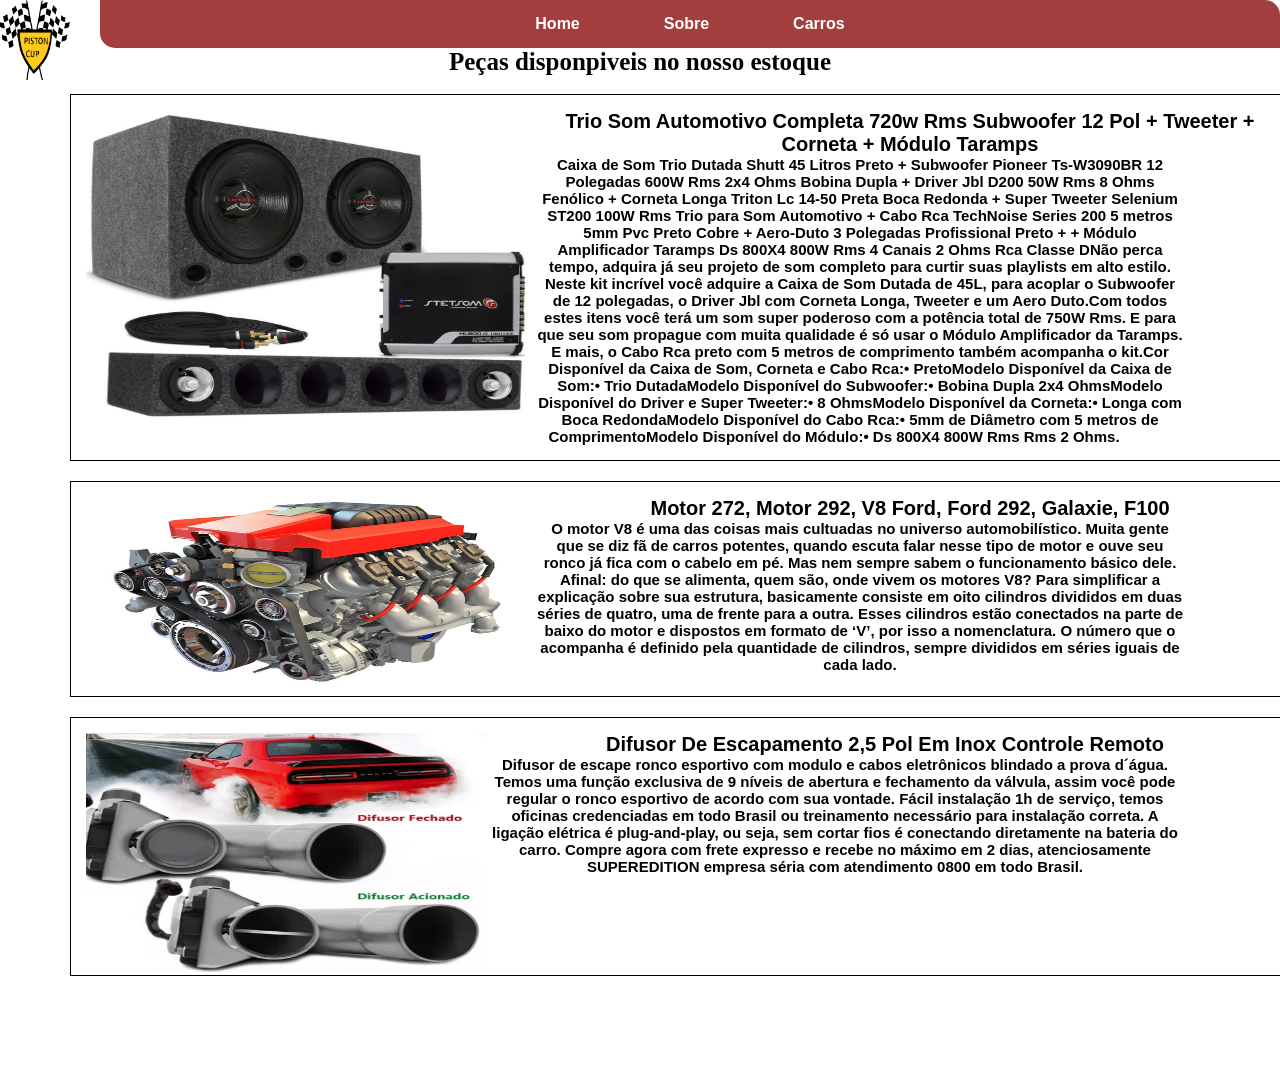
<file: index.html>
<!DOCTYPE html>
<html lang="pt-br">
 <head>
     <meta charset="utf-8">
     <meta name="viewport" content="width=device-width, inicial-scale=1.0">
     <title>Pistol Cop</title>
 </head>

 
 <link rel="stylesheet"  type="text/css" href="style/style.css">


 <body>

  <div>
  <img src="img/kisspng-racing-flags-formula-1-auto-racing-yarn-symbol-5b4c7437afbc55.6549627315317371437198 (2).png" alt="Piston cop" width="70" height="80" class="img">
  <header>
    <div class="center">
       <nav>
          <ul>
            <li><a href="piston_cup.html">Home</a></li>
            <li><a href="sobre_piston.html">Sobre</a></li>
            <li><a href="carros.html">Carros</a></li>
          </ul>
       </nav>
    </div>
</div>
  </header>
     
  
     <p id  ="pecas"><strong> Peças disponpiveis no nosso estoque</strong></p>
     <br>
     
    
    <div id="caixa">
      <img src="img/caixa-de-som-automotivo-completa-1420w-rms-subwoofer-15-quot-tweeter-corneta-modulo-taramps-12546165.jpg" alt="caixa de som" width="450" height="310" align="left">
        <p id="titulo"><strong> Trio Som Automotivo Completa 720w Rms Subwoofer 12 Pol + Tweeter + Corneta + Módulo Taramps</strong></p>
      <div>
        <p id="conteudo">Caixa de Som Trio Dutada Shutt 45 Litros Preto + Subwoofer Pioneer Ts-W3090BR
          12 Polegadas 600W Rms 2x4 Ohms Bobina Dupla + Driver Jbl D200 50W Rms 8 Ohms Fenólico + 
          Corneta Longa Triton Lc 14-50 Preta Boca Redonda + Super Tweeter Selenium ST200 100W Rms 
          Trio para Som Automotivo + Cabo Rca TechNoise Series 200 5 metros 5mm Pvc Preto Cobre + Aero-Duto 
          3 Polegadas Profissional Preto + + Módulo Amplificador Taramps Ds 800X4 800W Rms 4 Canais 2 Ohms 
          Rca Classe DNão perca tempo, adquira já seu projeto de som completo para curtir suas playlists em
          alto estilo. Neste kit incrível você adquire a Caixa de Som Dutada de 45L, para acoplar o Subwoofer
          de 12 polegadas, o Driver Jbl com Corneta Longa, Tweeter e um Aero Duto.Com todos estes itens você terá
          um som super poderoso com a potência total de 750W Rms. E para que seu som propague com muita qualidade
          é só usar o Módulo Amplificador da Taramps. E mais, o Cabo Rca preto com 5 metros de comprimento também
          acompanha o kit.Cor Disponível da Caixa de Som, Corneta e Cabo Rca:• PretoModelo Disponível da Caixa de
          Som:• Trio DutadaModelo Disponível do Subwoofer:• Bobina Dupla 2x4 OhmsModelo Disponível do Driver e Super
          Tweeter:• 8 OhmsModelo Disponível da Corneta:• Longa com Boca RedondaModelo Disponível do Cabo Rca:• 5mm de
          Diâmetro com 5 metros de ComprimentoModelo Disponível do Módulo:• Ds 800X4 800W Rms Rms 2 Ohms.</p>
      </div>
    </div>
     

    
     
     	
      <div id="motor">
        <img src="img/3DEngine1.jpgD7CD27A0-AD94-4EE8-9F4F-765FDA250B12Large.jpg" alt="carr" width="450" height="190" align="left">
        <p id="titulo"><strong>Motor 272, Motor 292, V8 Ford, Ford 292, Galaxie, F100</strong></p>
        <div>
          <p id="conteudo"> O motor V8 é uma das coisas mais cultuadas no universo automobilístico. 
            Muita gente que se diz fã de carros potentes, quando escuta falar nesse tipo 
            de motor e ouve seu ronco  já fica com o cabelo em pé. Mas nem sempre sabem o
            funcionamento básico dele. Afinal: do que se alimenta, quem são, onde vivem os
            motores V8? Para simplificar a explicação sobre sua estrutura, basicamente 
            consiste em oito cilindros divididos em duas séries de quatro, uma de frente 
            para a outra. Esses cilindros estão conectados na parte de baixo do motor e
            dispostos em formato de ‘V’, por isso a nomenclatura. O número que o acompanha
            é definido pela quantidade de cilindros, sempre divididos em séries iguais de cada lado.</p>
        </div>
     </div>

  

       <div id="difusor">
          <img src="img/difusor-escapamento-sport-universal-carbono-vw-up-D_NQ_NP_881791-MLB28426753771_102018-F (1).jpg  " alt="carr" width="400" height="240" align="left">
        <p id="titulo"><strong>Difusor De Escapamento 2,5 Pol Em Inox Controle Remoto</strong></p>
         <div>
          <p id="conteudo"> Difusor de escape ronco esportivo com modulo e cabos eletrônicos
            blindado a prova d´água. Temos uma função exclusiva de 9 níveis de
            abertura e fechamento da válvula, assim você pode regular o ronco
            esportivo de acordo com sua vontade. Fácil instalação 1h de serviço, 
            temos oficinas credenciadas em todo Brasil ou treinamento necessário
            para instalação correta. A ligação elétrica é plug-and-play, ou seja, 
            sem cortar fios é conectando diretamente na bateria do carro. Compre 
            agora com frete expresso e recebe no máximo em 2 dias, atenciosamente 
            SUPEREDITION empresa séria com atendimento 0800 em todo Brasil.</p>
         </div> 
       </div>
      

    
 </body>
</html>
</file>
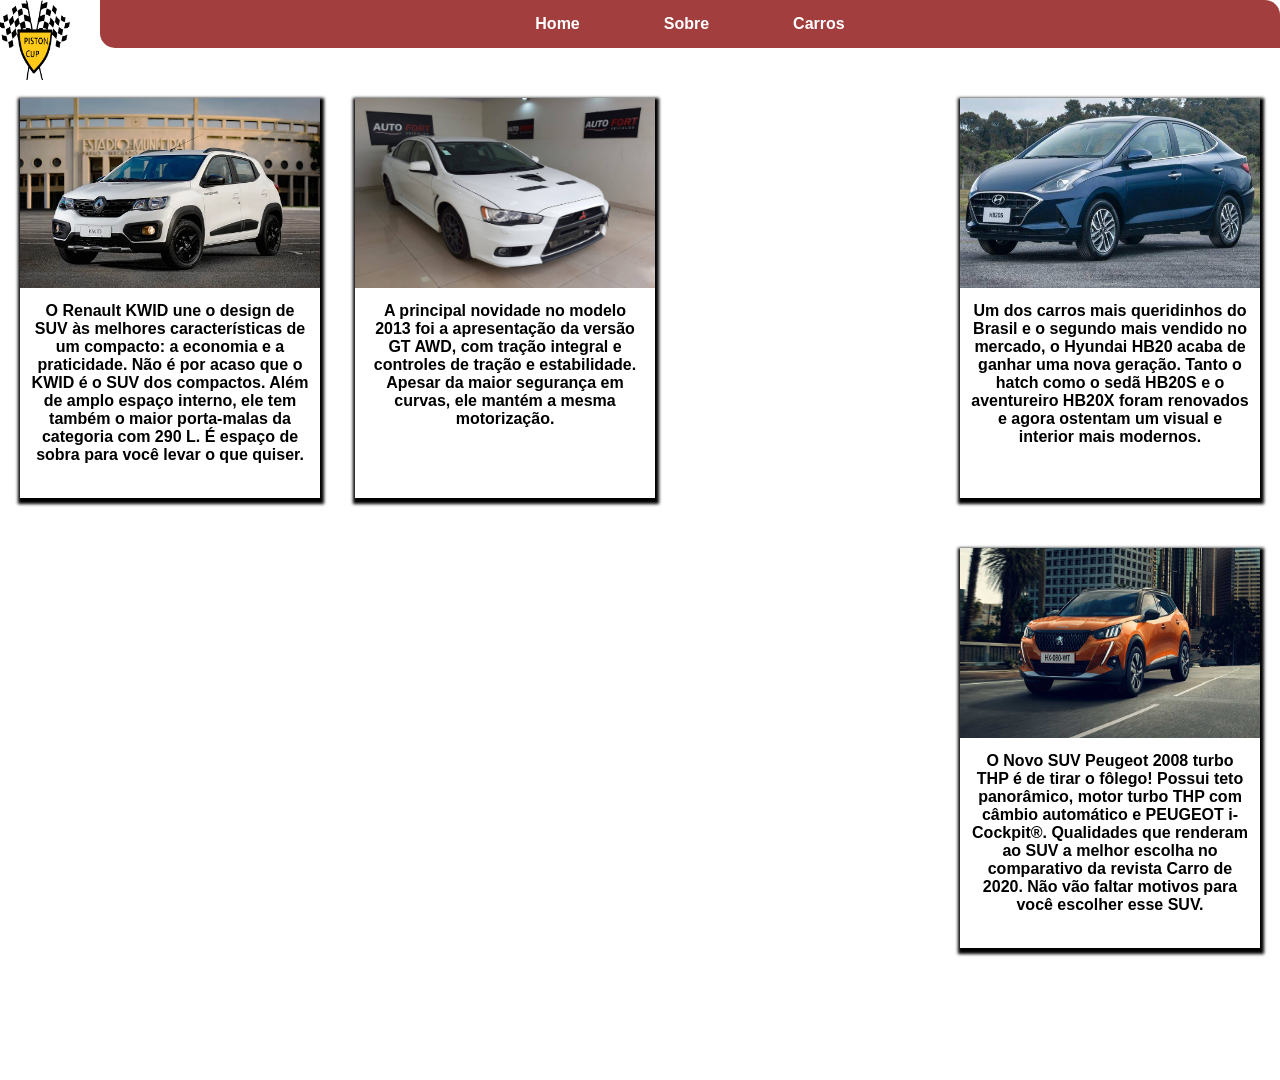
<file: carros.html>
<!DOCTYPE html>
<html lang="pt-br">
<head>
    <meta charset="UTF-8">
    <meta name="viewport" content="width=device-width, initial-scale=1.0">
    <title>Carros</title>
</head>

<link rel="stylesheet"  type="text/css" href="style/style.css">


<body>

   
  <div>
    <img src="img/kisspng-racing-flags-formula-1-auto-racing-yarn-symbol-5b4c7437afbc55.6549627315317371437198 (2).png" alt="Piston cop" width="70" height="80" class="img">
    <header>
      <div class="center">
         <nav>
            <ul>
              <li><a href="index.html">Home</a></li>
              <li><a href="sobre_piston.html">Sobre</a></li>
              <li><a href="carros.html">Carros</a></li>
            </ul>
         </nav>
      </div>
  </div>
    </header>

     <div>
         
      <div id="renault">
        <a href="kwid.html">
          <img src="img/Renault_Kwid_Outsider_028baixa .jpg" alt="Kwid" width="300" height="190">
        </a>
          <p class="txt">O Renault KWID une o design de SUV às melhores características de
             um compacto: a economia e a praticidade. Não é por acaso
             que o KWID é o SUV dos compactos. Além de amplo 
             espaço interno, ele tem também o maior porta-malas da categoria com 290 L. 
             É espaço de sobra para você levar o que quiser.</p> 

          
      </div>

      <div id="lancer">
          <a href="lancer.html">
           <img src="img/mitsubishi_lancer_2-0_evolution_x_turbo_2011_brasília_67faedd5-89.jpg" alt="lancer" width="300" height="190" >
          </a>
            <p class="txt">
                A principal novidade no modelo 2013 foi a apresentação da versão GT AWD,
                com tração integral e controles de tração e estabilidade. Apesar da maior 
                segurança em curvas, ele mantém a mesma motorização.
            </p>
      </div>

      <div id="hb20">
          <a href="hb20.html">
           <img src="img/hyundai-hb20-s-seda-nova-geracao-1-660x372.jpg" alt="HBS20" width="300" height="190">
          </a>
          <p class="txt">
            Um dos carros mais queridinhos do Brasil e o segundo mais vendido no mercado, 
            o Hyundai HB20 acaba de ganhar uma nova geração. Tanto o hatch como o sedã HB20S
            e o aventureiro HB20X foram renovados e agora ostentam um visual e interior mais
            modernos.</p>
      </div>

      <div id="peogeot">
        <a href="peogeot.html">
         <img src="img/2019-peugeot-2008.jpg" alt="HBS20" width="300" height="190">
        </a>
        <p class="txt">
            O Novo SUV Peugeot 2008 turbo THP é de tirar o fôlego! Possui teto panorâmico,
             motor turbo THP com câmbio automático e PEUGEOT i-Cockpit®. Qualidades que renderam 
             ao SUV a melhor escolha no comparativo da revista Carro de 2020. Não vão faltar
              motivos para você escolher esse SUV.</p>
    </div>
    </div>
</body>
</html>
</file>
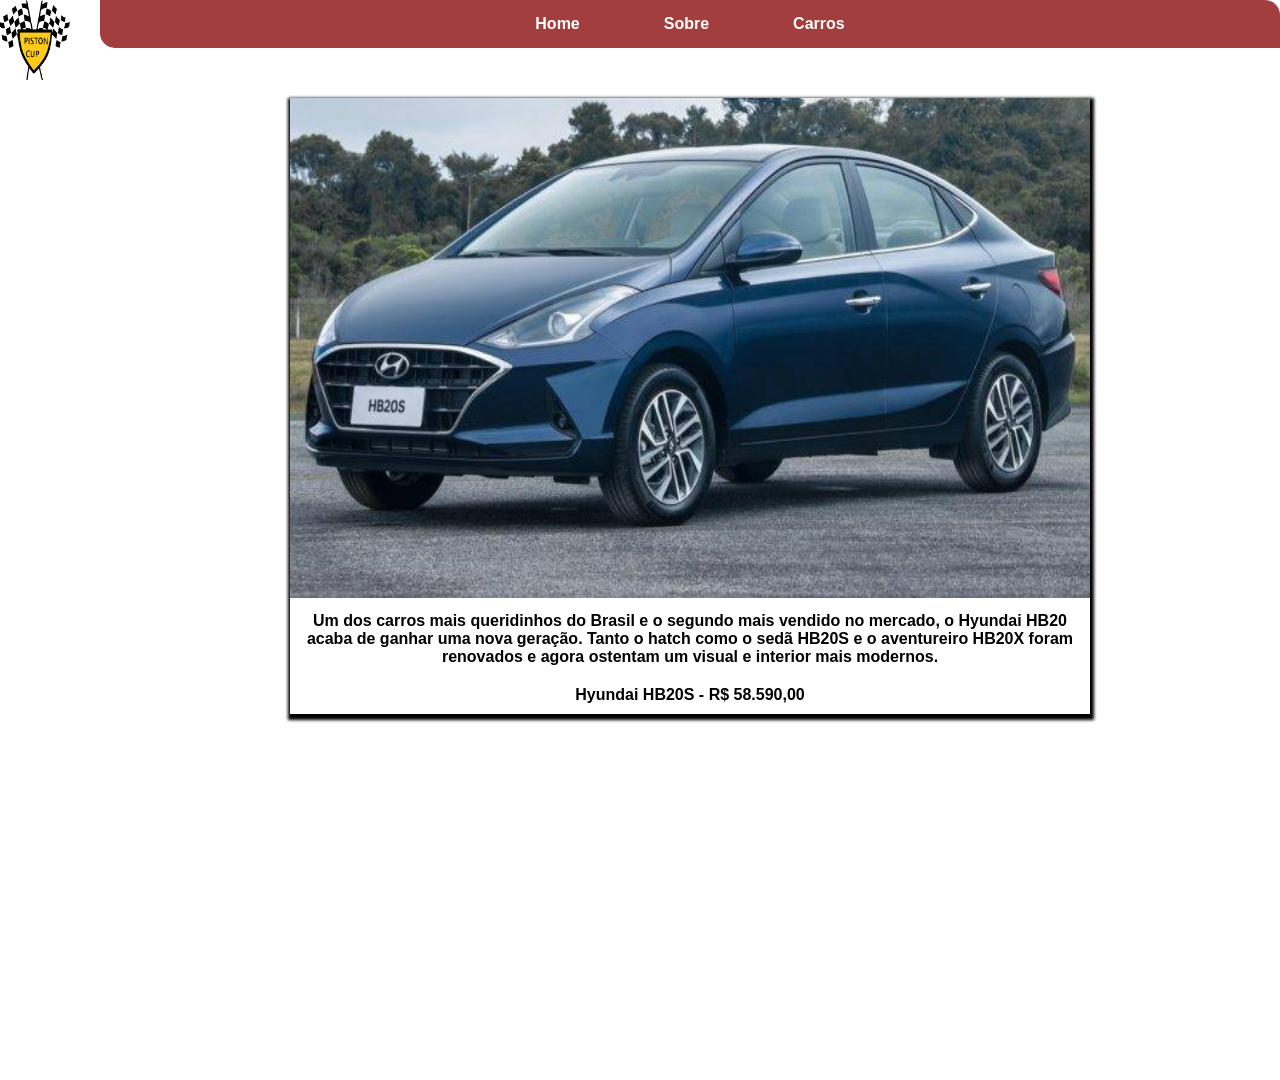
<file: hb20.html>
<!DOCTYPE html>
<html lang="pt-br">
<head>
    <meta charset="UTF-8">
    <meta name="viewport" content="width=device-width, initial-scale=1.0">
    <title>HB20S</title>

    <link rel="stylesheet"  type="text/css" href="style/style.css">

</head>

<body>
  
    <div>
        <img src="img/kisspng-racing-flags-formula-1-auto-racing-yarn-symbol-5b4c7437afbc55.6549627315317371437198 (2).png" alt="Piston cop" width="70" height="80" class="img">
        <header>
          <div class="center">
             <nav>
                <ul>
                  <li><a href="index.html">Home</a></li>
                  <li><a href="sobre_piston.html">Sobre</a></li>
                  <li><a href="carros.html">Carros</a></li>
                </ul>
             </nav>
          </div>
      </div>
        </header>

    <div id="hyundai">
        <img src="img/hyundai-hb20-s-seda-nova-geracao-1-660x372.jpg" alt="HBS20" width="800" height="500">
          <p class="txt">
              Um dos carros mais queridinhos do Brasil e o segundo mais vendido no mercado, 
              o Hyundai HB20 acaba de ganhar uma nova geração. Tanto o hatch como o sedã HB20S
              e o aventureiro HB20X foram renovados e agora ostentam um visual e interior mais
              modernos.</p>

              <p  class="txt">
                Hyundai HB20S - R$ 58.590,00
            </p>
    </div>
    
</body>
</html>
</file>
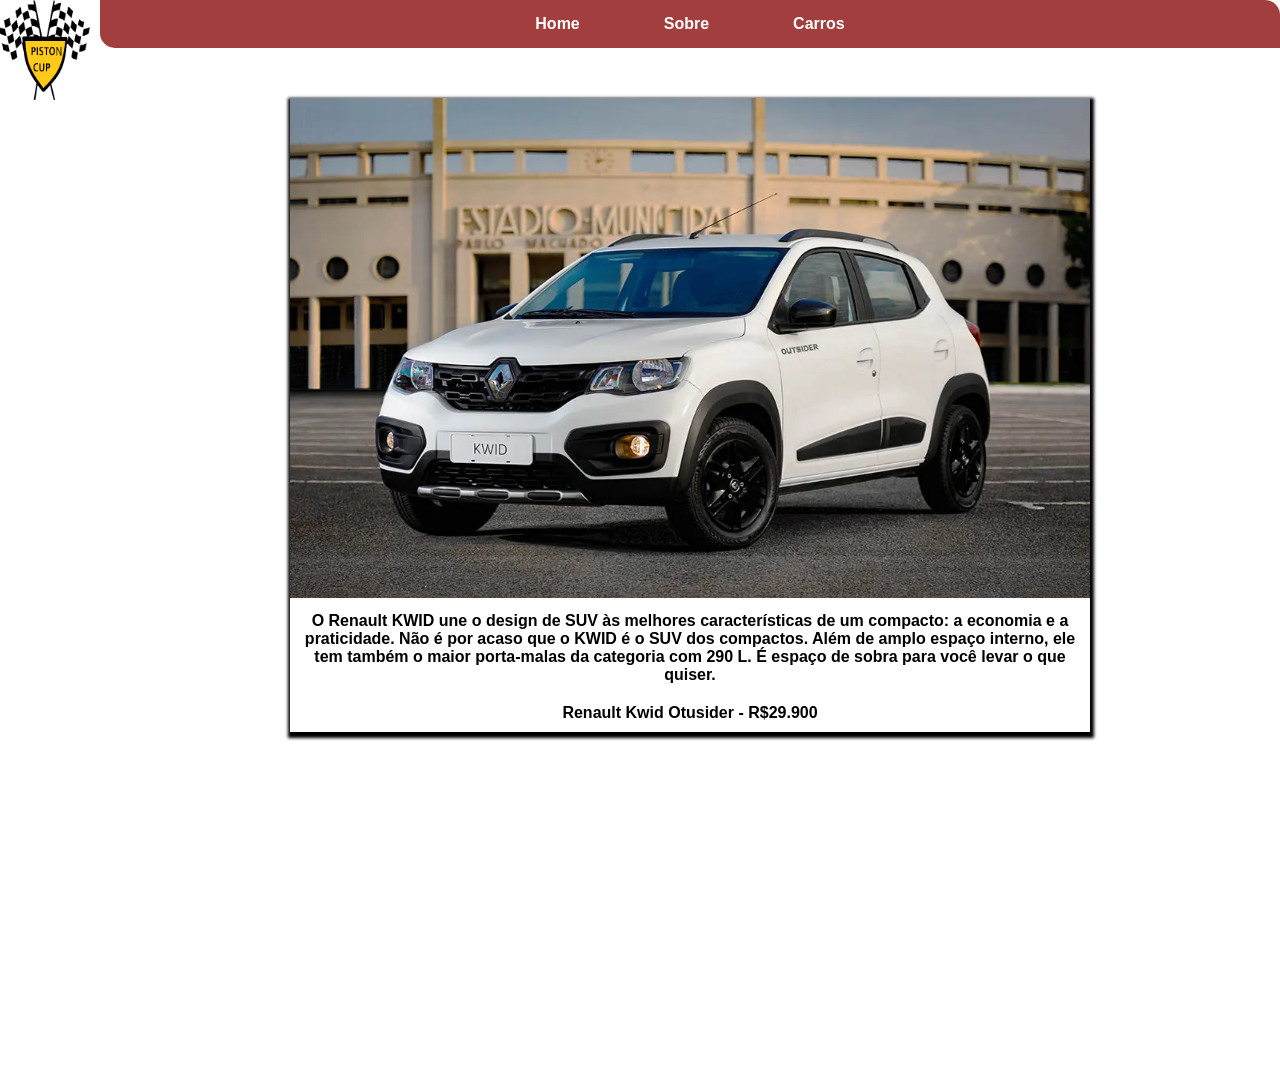
<file: kwid.html>
<!DOCTYPE html>
<html lang="pt-br">
<head>
    <meta charset="UTF-8">
    <meta name="viewport" content="width=device-width, initial-scale=1.0">
    <title>Renault - Kwid</title>
</head>

<link rel="stylesheet"  type="text/css" href="style/style.css">

<body>

    
  
  <div>
    <img src="img/kisspng-racing-flags-formula-1-auto-racing-yarn-symbol-5b4c7437afbc55.6549627315317371437198 (2).png" alt="Piston cop" width="90" height="100" class="img">
    <header>
      <div class="center">
         <nav>
            <ul>
              <li><a href="piston_cup.html">Home</a></li>
              <li><a href="sobre_piston.html">Sobre</a></li>
              <li><a href="carros.html">Carros</a></li>
            </ul>
         </nav>
      </div>
  </div>
    </header>


      <div id="kwid">
        <img src="img/Renault_Kwid_Outsider_028baixa .jpg" alt="Kwid" width="800" height="500">
        <p class="txt">
          O Renault KWID une o design de SUV às melhores características de
          um compacto: a economia e a praticidade. Não é por acaso
          que o KWID é o SUV dos compactos. Além de amplo 
          espaço interno, ele tem também o maior porta-malas da categoria com 290 L. 
          É espaço de sobra para você levar o que quiser.
        </p>
        <p  class="txt">
          Renault Kwid Otusider - R$29.900 
        </p>
      </div>
    
    
</body>
</html>
</file>
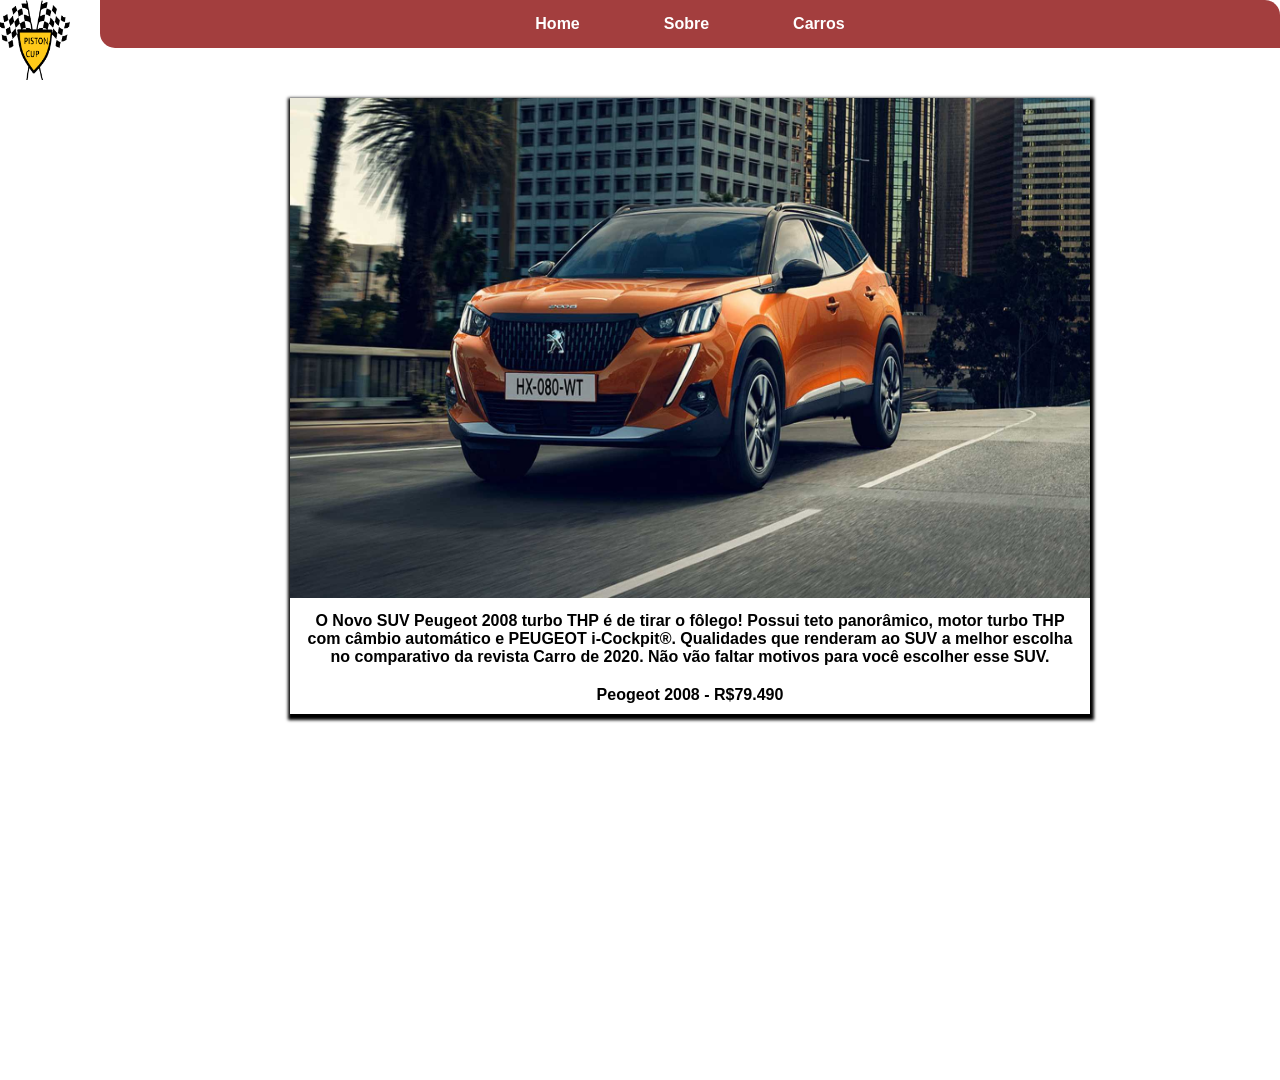
<file: peogeot.html>
<!DOCTYPE html>
<html lang="pt-br">
<head>
    <meta charset="UTF-8">
    <meta name="viewport" content="width=device-width, initial-scale=1.0">
    <title>Lancer</title>
</head>

<link rel="stylesheet"  type="text/css" href="style/style.css">

<body>
  
  <div>
    <img src="img/kisspng-racing-flags-formula-1-auto-racing-yarn-symbol-5b4c7437afbc55.6549627315317371437198 (2).png" alt="Piston cop" width="70" height="80" class="img">
    <header>
      <div class="center">
         <nav>
            <ul>
              <li><a href="piston_cup.html">Home</a></li>
              <li><a href="sobre_piston.html">Sobre</a></li>
              <li><a href="carros.html">Carros</a></li>
            </ul>
         </nav>
      </div>
  </div>
    </header>


    <div id="peogeot2008">
        <img src="img/2019-peugeot-2008.jpg" alt="lancer" width="800" height="500" >
        <p class="txt">
            O Novo SUV Peugeot 2008 turbo THP é de tirar o fôlego! Possui teto
             panorâmico, motor turbo THP com câmbio automático e PEUGEOT i-Cockpit®. 
             Qualidades que renderam ao SUV a melhor escolha no comparativo da revista 
             Carro de 2020. Não vão faltar motivos para você escolher esse SUV.
        </p>

        <p class="txt">
           Peogeot 2008 - R$79.490 
        </p>
    </div>
    
</body>
</html>
</file>
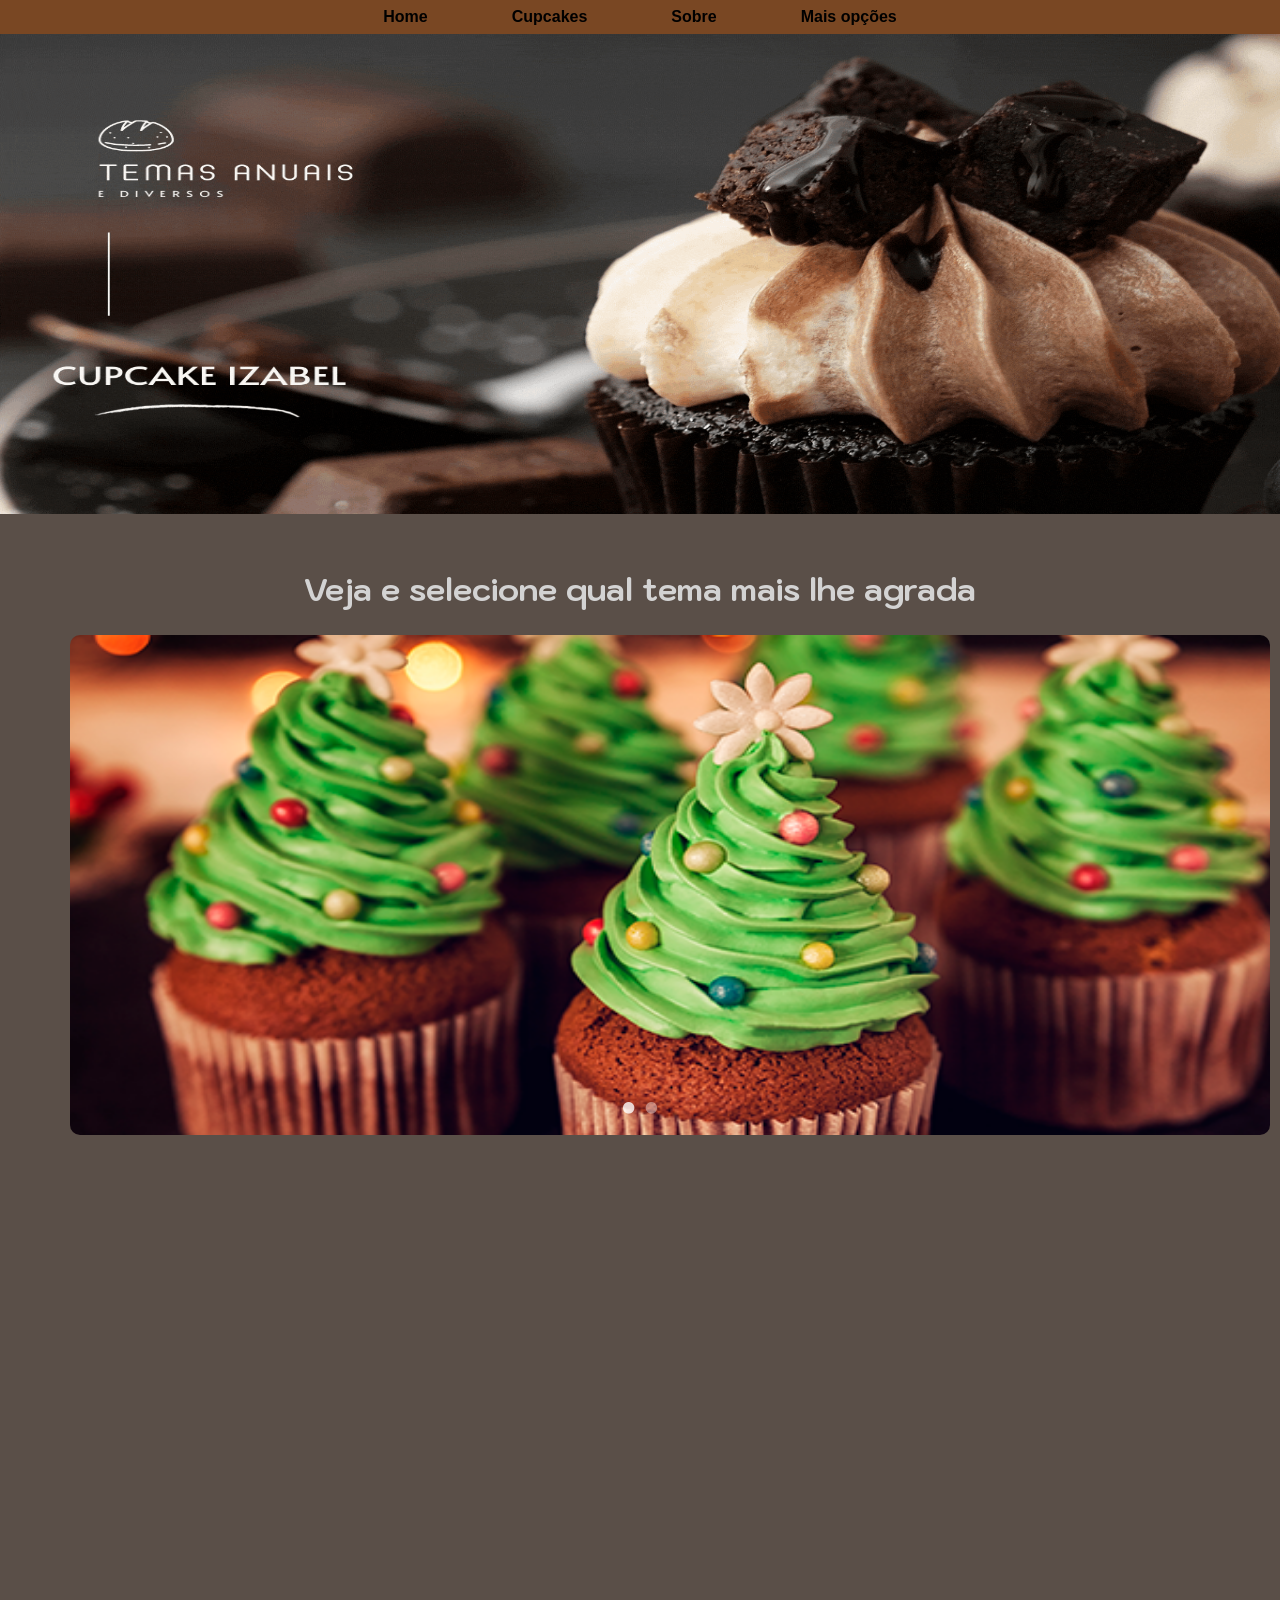
<file: Bolos/principal.html>
<!DOCTYPE html>
<html lang="pt-br">
<head>
    <meta charset="UTF-8">
    <meta name="viewport" content="width=device-width, initial-scale=1.0">
    <title>Document</title>


 
    <link rel="stylesheet" href="css/gallery.css">
    <link rel="stylesheet" href="css/gallery.theme.css">
    <link rel="stylesheet" href="css/menu.css">
    <link href="https://fonts.googleapis.com/css2?family=Kodchasan:wght@200&display=swap" rel="stylesheet">
</head>
<body>

 

    <div>
        <header>
          <div>
             <nav>
                <ul>
                  <li>Home</li>
                  <li>Cupcakes</li>
                  <li>Sobre</li>
                  <li>Mais opções</li>
                </ul>
             </nav>
          </div>
      </div>
        </header>

          <img src="img/cupcake izabel.gif" width="1352px" height="480px">

          <div class="fonte">
              <p>Veja e selecione qual tema mais lhe agrada</p>
          </div>

        
          

    <div class="gallery items-4">
        <div id="item-1" class="control-operator"></div>
        <div id="item-2" class="control-operator"></div>
      
        <figure class="item">
            <img src="img/natal-03.png" height="500px" width="1300px">
        </figure>
           
        <figure class="item">
            <img src="img/hallowen-04.jpg"  height="500px" width="1200px">
        </figure>
      

      
        <div class="controls">
          <a href="#item-1" class="control-button">•</a>
          <a href="#item-2" class="control-button">•</a>
        </div>
      </div>
    
</body>
</html>
</file>
<file: style/style.css>
@charset "UTF-8";

* {
  margin:0;
  padding: 0;
  box-sizing: border-box;
}
body{
  height: 1080px;
}
.img{
  position: fixed;
}
/*------Menu--------*/
.center{
  max-width: 1100px;
  margin: 0 auto;
  padding: 0 2%;
}
header{
  margin-left: 100px;
  border-radius: 0 15px;
  padding: 15px 0;
  text-align: center;
  background-color: rgb(163, 62, 62);
}
header li {
  font-weight: bolder;
  font-family: 'Gill Sans', 'Gill Sans MT', Calibri, 'Trebuchet MS', sans-serif;
  display: inline-block;
  margin: 0 40px;
}
header a {
  text-decoration: none;
  color: white;
}
/*-----------------*/

/*-------Peças------*/

#pecas{
  font-size: 25px;
  text-align: center;
 }
 #titulo{
   font-size: 20px;
   font-family: arial;
   text-align: center;
 }
 #conteudo{
   font-size: 15px;
   font-family: arial;
   margin: auto;
   font-weight: bolder;
   margin-right: 100px;
   width: 700px;
 }


#caixa{
  text-align: center;
  padding: 15px;
  border: 1px solid black;
  width: 1230px;
  margin-left: 70px;
}
#motor{
  text-align: center;
  padding: 15px;
  margin-top: 20px;
  border: 1px solid black;
  width: 1230px;
  height: 20%;
  margin-left: 70px;
}
#difusor{
  text-align: center;
  padding: 15px;
  margin-top: 20px;
  border: 1px solid black;
  width: 1230px;
  height: 24%;
  margin-left: 70px;
}
/*------------------*/

/*------Sobre--------*/
#sobre{
  font-size: 18px;
  font-weight: bolder;
  box-shadow: 1px 3px 3px 3px black;
  padding: 15px;
  margin-left: 450px;
  margin-top: 90px;
  width: 400px;
}
/*--------------------*/


/*-----Amostra de carros-------*/
#renault{
  margin-top: 50px;
  box-shadow:  1px 3px 3px 3px black;
  margin-left: 20px;
  margin-right: 10px;
  width: 300px;
  float: left;
  height: 400px;
}
#lancer{
  margin-top: 50px;
  box-shadow:  1px 3px 3px 3px black;
  margin-left: 25px;
  width: 300px;
  float: left;
  height: 400px;
}
#hb20{
  margin-top: 50px;
  box-shadow:  1px 3px 3px 3px black;
  margin-left: 20px;
  margin-right: 20px;
  width: 300px;
  float: right;
  height: 400px;
}
#peogeot{
  margin-top: 50px;
  box-shadow:  1px 3px 3px 3px black;
  margin-left: 20px;
  margin-right: 20px;
  width: 300px;
  float: right;
  height: 400px;
}
/*-------------------*/

.txt{
  text-align: center;
  padding: 10px;
  font-family: arial;
  margin: auto;
  font-weight: bolder;
}
/*----------Carros---------*/
#kwid{
  margin-top: 50px;
  width: 800px;
  box-shadow:  1px 3px 3px 3px black;
  margin-left: 290px;
}
#mitsubishi{
  margin-top: 50px;
  width: 800px;
  box-shadow:  1px 3px 3px 3px black;
  margin-left: 290px;
}
#hyundai{
  margin-top: 50px;
  width: 800px;
  box-shadow:  1px 3px 3px 3px black;
  margin-left: 290px;
}
#peogeot2008{  
  margin-top: 50px;
  width: 800px;
  box-shadow:  1px 3px 3px 3px black;
  margin-left: 290px;}

/*------------------------*/
</file>
<file: Bolos/css/gallery.css>
@charset "UTF-8";
.gallery .control-operator:target ~ .controls .control-button {
    color: #ccc;
    color: rgba(255, 255, 255, 0.4);
  }
  
  .gallery .control-button:first-of-type, .gallery .control-operator:nth-of-type(1):target ~ .controls .control-button:nth-of-type(1), .gallery .control-operator:nth-of-type(2):target ~ .controls .control-button:nth-of-type(2), .gallery .control-operator:nth-of-type(3):target ~ .controls .control-button:nth-of-type(3), .gallery .control-operator:nth-of-type(4):target ~ .controls .control-button:nth-of-type(4), .gallery .control-operator:nth-of-type(5):target ~ .controls .control-button:nth-of-type(5) {
    color: white;
    color: rgba(255, 255, 255, 0.8);
  }
  
  .gallery .item:first-of-type {
    position: static;
    pointer-events: auto;
    opacity: 1;
  }
  .gallery .item {
    position: absolute;
    top: 0;
    left: 0;
    width: 100%;
    height: 100%;
    pointer-events: none;
    opacity: 0;
    transition: opacity .5s;
  }
  .gallery .control-operator {
    display: none;
  }
  .gallery .control-operator:target ~ .item {
    pointer-events: none;
    opacity: 0;
    animation: none;
  }
  .gallery .control-operator:target ~ .controls .control-button {
    animation: none;
  }
  
  @keyframes controlAnimation-2 {
    0% {
      color: #ccc;
      color: rgba(255, 255, 255, 0.4);
    }
  
    14.3%,
    50% {
      color: white;
      color: rgba(255, 255, 255, 0.8);
    }
  
    64.3%,
    100% {
      color: #ccc;
      color: rgba(255, 255, 255, 0.4);
    }
  }
  @keyframes galleryAnimation-2 {
    0% {
      opacity: 0;
    }
  
    14.3%,
    50% {
      opacity: 1;
    }
  
    64.3%,
    100% {
      opacity: 0;
    }
  }
  .gallery .control-operator:nth-of-type(1):target ~ .item:nth-of-type(1) {
    pointer-events: auto;
    opacity: 1;
  }
  .gallery .control-operator:nth-of-type(2):target ~ .item:nth-of-type(2) {
    pointer-events: auto;
    opacity: 1;
  }
  
  .items-2.autoplay .control-button {
    animation: controlAnimation-2 14s infinite;
  }
  .items-2.autoplay .item {
    animation: galleryAnimation-2 14s infinite;
  }
  .items-2 .control-button:nth-of-type(1),
  .items-2 .item:nth-of-type(1) {
    animation-delay: -2s;
  }
  .items-2 .control-button:nth-of-type(2),
  .items-2 .item:nth-of-type(2) {
    animation-delay: 5s;
  }
  
  @keyframes controlAnimation-3 {
    0% {
      color: #ccc;
      color: rgba(255, 255, 255, 0.4);
    }
  
    9.5%,
    33.3% {
      color: white;
      color: rgba(255, 255, 255, 0.8);
    }
  
    42.9%,
    100% {
      color: #ccc;
      color: rgba(255, 255, 255, 0.4);
    }
  }
  @keyframes galleryAnimation-3 {
    0% {
      opacity: 0;
    }
  
    9.5%,
    33.3% {
      opacity: 1;
    }
  
    42.9%,
    100% {
      opacity: 0;
    }
  }
  .gallery .control-operator:nth-of-type(1):target ~ .item:nth-of-type(1) {
    pointer-events: auto;
    opacity: 1;
  }
  .gallery .control-operator:nth-of-type(2):target ~ .item:nth-of-type(2) {
    pointer-events: auto;
    opacity: 1;
  }
  .gallery .control-operator:nth-of-type(3):target ~ .item:nth-of-type(3) {
    pointer-events: auto;
    opacity: 1;
  }
  
  .items-3.autoplay .control-button {
    animation: controlAnimation-3 21s infinite;
  }
  .items-3.autoplay .item {
    animation: galleryAnimation-3 21s infinite;
  }
  .items-3 .control-button:nth-of-type(1),
  .items-3 .item:nth-of-type(1) {
    animation-delay: -2s;
  }
  .items-3 .control-button:nth-of-type(2),
  .items-3 .item:nth-of-type(2) {
    animation-delay: 5s;
  }
  .items-3 .control-button:nth-of-type(3),
  .items-3 .item:nth-of-type(3) {
    animation-delay: 12s;
  }
  
  @keyframes controlAnimation-4 {
    0% {
      color: #ccc;
      color: rgba(255, 255, 255, 0.4);
    }
  
    7.1%,
    25% {
      color: white;
      color: rgba(255, 255, 255, 0.8);
    }
  
    32.1%,
    100% {
      color: #ccc;
      color: rgba(255, 255, 255, 0.4);
    }
  }
  @keyframes galleryAnimation-4 {
    0% {
      opacity: 0;
    }
  
    7.1%,
    25% {
      opacity: 1;
    }
  
    32.1%,
    100% {
      opacity: 0;
    }
  }
  .gallery .control-operator:nth-of-type(1):target ~ .item:nth-of-type(1) {
    pointer-events: auto;
    opacity: 1;
  }
  .gallery .control-operator:nth-of-type(2):target ~ .item:nth-of-type(2) {
    pointer-events: auto;
    opacity: 1;
  }
  .gallery .control-operator:nth-of-type(3):target ~ .item:nth-of-type(3) {
    pointer-events: auto;
    opacity: 1;
  }
  .gallery .control-operator:nth-of-type(4):target ~ .item:nth-of-type(4) {
    pointer-events: auto;
    opacity: 1;
  }
  
  .items-4.autoplay .control-button {
    animation: controlAnimation-4 28s infinite;
  }
  .items-4.autoplay .item {
    animation: galleryAnimation-4 28s infinite;
  }
  .items-4 .control-button:nth-of-type(1),
  .items-4 .item:nth-of-type(1) {
    animation-delay: -2s;
  }
  .items-4 .control-button:nth-of-type(2),
  .items-4 .item:nth-of-type(2) {
    animation-delay: 5s;
  }
  .items-4 .control-button:nth-of-type(3),
  .items-4 .item:nth-of-type(3) {
    animation-delay: 12s;
  }
  .items-4 .control-button:nth-of-type(4),
  .items-4 .item:nth-of-type(4) {
    animation-delay: 19s;
  }
  
  @keyframes controlAnimation-5 {
    0% {
      color: #ccc;
      color: rgba(255, 255, 255, 0.4);
    }
  
    5.7%,
    20% {
      color: white;
      color: rgba(255, 255, 255, 0.8);
    }
  
    25.7%,
    100% {
      color: #ccc;
      color: rgba(255, 255, 255, 0.4);
    }
  }
  @keyframes galleryAnimation-5 {
    0% {
      opacity: 0;
    }
  
    5.7%,
    20% {
      opacity: 1;
    }
  
    25.7%,
    100% {
      opacity: 0;
    }
  }
  .gallery .control-operator:nth-of-type(1):target ~ .item:nth-of-type(1) {
    pointer-events: auto;
    opacity: 1;
  }
  .gallery .control-operator:nth-of-type(2):target ~ .item:nth-of-type(2) {
    pointer-events: auto;
    opacity: 1;
  }
  .gallery .control-operator:nth-of-type(3):target ~ .item:nth-of-type(3) {
    pointer-events: auto;
    opacity: 1;
  }
  .gallery .control-operator:nth-of-type(4):target ~ .item:nth-of-type(4) {
    pointer-events: auto;
    opacity: 1;
  }
  .gallery .control-operator:nth-of-type(5):target ~ .item:nth-of-type(5) {
    pointer-events: auto;
    opacity: 1;
  }
  
  .items-5.autoplay .control-button {
    animation: controlAnimation-5 35s infinite;
  }
  .items-5.autoplay .item {
    animation: galleryAnimation-5 35s infinite;
  }
  .items-5 .control-button:nth-of-type(1),
  .items-5 .item:nth-of-type(1) {
    animation-delay: -2s;
  }
  .items-5 .control-button:nth-of-type(2),
  .items-5 .item:nth-of-type(2) {
    animation-delay: 5s;
  }
  .items-5 .control-button:nth-of-type(3),
  .items-5 .item:nth-of-type(3) {
    animation-delay: 12s;
  }
  .items-5 .control-button:nth-of-type(4),
  .items-5 .item:nth-of-type(4) {
    animation-delay: 19s;
  }
  .items-5 .control-button:nth-of-type(5),
  .items-5 .item:nth-of-type(5) {
    animation-delay: 26s;
  }
</file>
<file: Bolos/css/gallery.theme.css>
@charset "UTF-8";

.gallery .control-button {
    color: #ccc;
    color: rgba(255, 255, 255, 0.4);
  }
  
  .gallery .control-button:hover {
    color: white;
    color: rgba(255, 255, 255, 0.8);
  }
  
  /*
      Theme controls how everything looks in Gallery CSS.
  */
  .gallery {
    position: relative;
  }
  .gallery .item {
      border-radius: 10px;
    margin-left:70px;
    height: 500px;
    width: 1200px;
    overflow: hidden;
    text-align: center;
    background: #4d87e2;
  }
  .gallery .controls {
    position: absolute;
    bottom: 0;
    width: 100%;
    text-align: center;
  }
  .gallery .control-button {
    display: inline-block;
    margin: 0 .02em;
    font-size: 3em;
    text-align: center;
    text-decoration: none;
    transition: color .1s;
  }
</file>
<file: Bolos/css/menu.css>
@charset "UTF-8";


* {
    margin:0;
    padding: 0;
    box-sizing: border-box;
  }
  body{
    height: 1900px;
    background-color: rgb(90, 79, 72);
  }
  /*------Menu--------*/
  .center{
    max-width: 1500px;
    margin: 0 auto;
    padding: 0 2%;
  }
  header{
    padding: 8px 0;
    text-align: center;
    background-color: rgb(121, 71, 35);
  }
  header li {
    font-weight: bolder;
    font-family: 'Gill Sans', 'Gill Sans MT', Calibri, 'Trebuchet MS', sans-serif;
    display: inline-block;
    margin: 0 40px;
  }
  header a {
    text-decoration: none;
    color: white;
  }
  
div.fonte{
    font-family: 'Kodchasan', sans-serif;
    text-align: center;
    font-size: 200%;
    font-weight: bolder;
    color: lightgray;
    margin-top:25px;
    padding: 25px;
}
</file>
